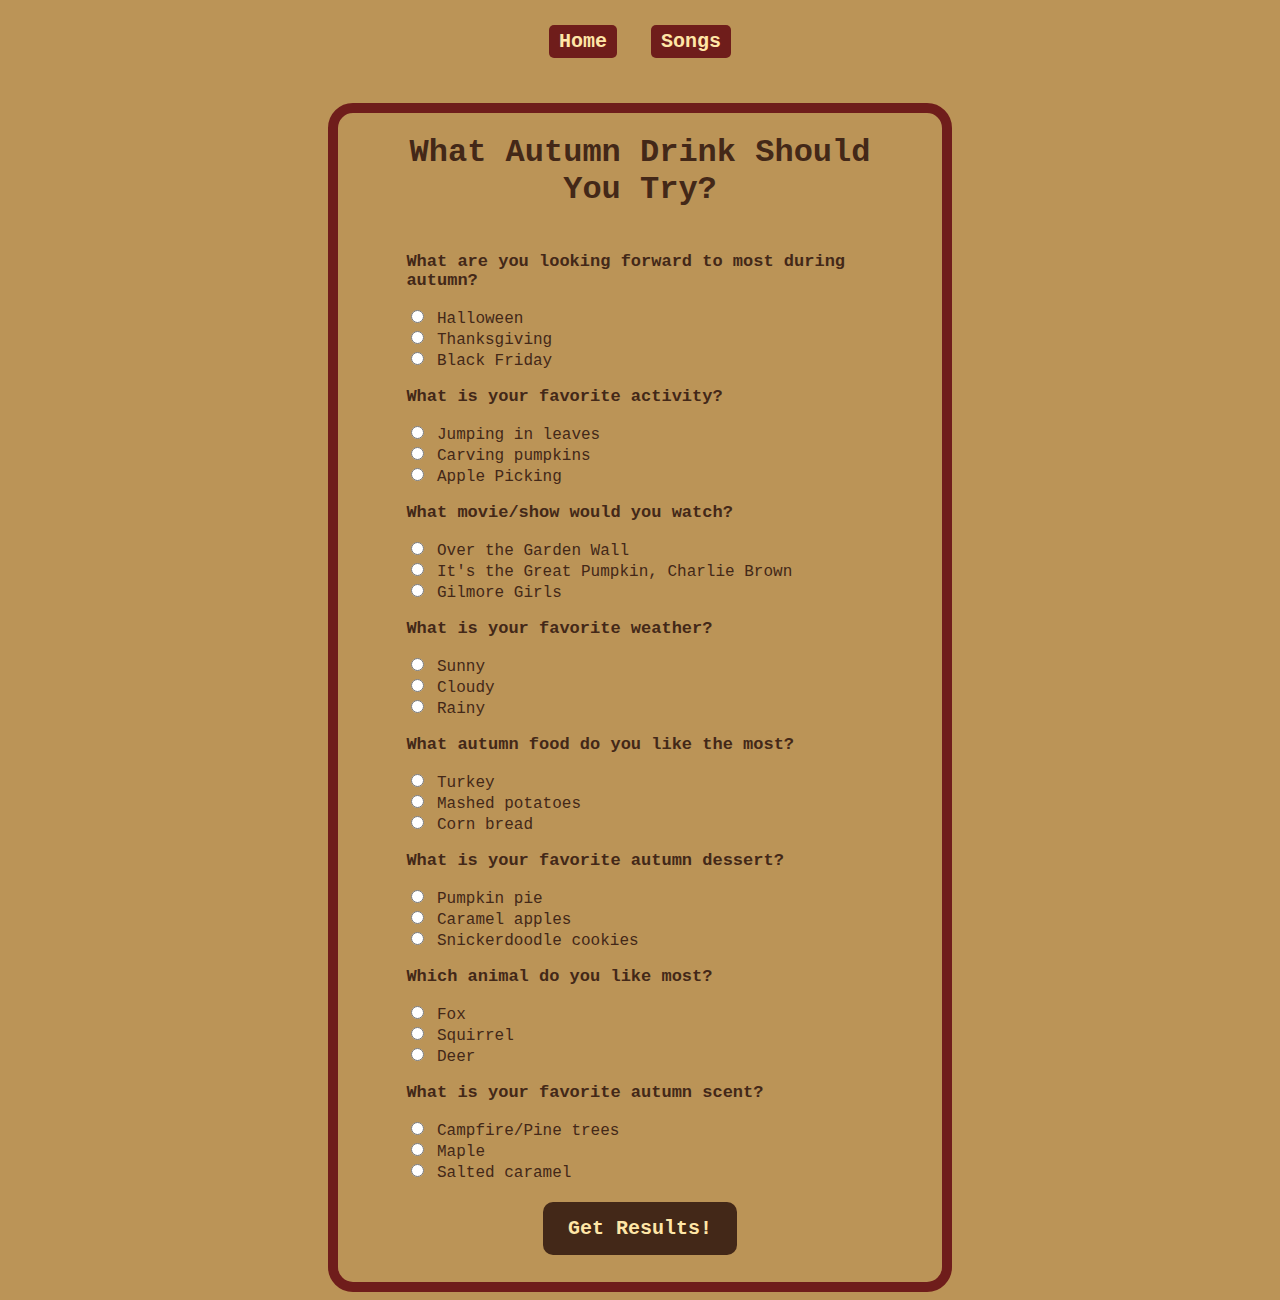
<file: quiz.html>
<!DOCTYPE html>
<html>
    <head>
        <meta charset="utf-8">
        <meta http-equiv="X-UA-Compatible" content="IE=edge">
        <title>Autumn Personality Quiz!</title>
        <meta name="description" content="">
        <meta name="viewport" content="width=device-width, initial-scale=1">
        <link rel="stylesheet" href="quizstyles.css">
        <link rel="stylesheet" href="styles.css">
    </head>

    <body>
        <header>
            <nav>
                <a href="index.html">Home</a>
                <a href="songs.html">Songs</a>
            </nav>
        </header>
    
    
        <div class="quiz">
            <h1 align="center">What Autumn Drink Should You Try?</h1>
            <form class = "questions">
                <div class = "question">
                    <p>What are you looking forward to most during autumn?</p>
                    <label>
                        <input type = "radio" name = "q1" value = "1"> Halloween
                    </label><br>
                    <label>
                        <input type = "radio" name = "q1" value = "1"> Thanksgiving
                    </label><br>
                    <label>
                        <input type = "radio" name = "q1" value = "1"> Black Friday
                    </label>
                </div>
                <div class = "question">
                    <p>What is your favorite activity?</p>
                    <label>
                        <input type = "radio" name = "q2" value = "1"> Jumping in leaves
                    </label><br>
                    <label>
                        <input type = "radio" name = "q2" value = "2"> Carving pumpkins
                    </label><br>
                    <label>
                        <input type = "radio" name = "q2" value = "3"> Apple Picking
                    </label>
                </div>
                <div class = "question">
                    <p>What movie/show would you watch?</p>
                    <label>
                        <input type = "radio" name = "q3" value = "1"> Over the Garden Wall
                    </label><br>
                    <label>
                        <input type = "radio" name = "q3" value = "2"> It's the Great Pumpkin, Charlie Brown
                    </label><br>
                    <label>
                        <input type = "radio" name = "q3" value = "3"> Gilmore Girls
                    </label>
                </div>
                <div class = "question">
                    <p>What is your favorite weather?</p>
                    <label>
                        <input type = "radio" name = "q4" value = "1"> Sunny
                    </label><br>
                    <label>
                        <input type = "radio" name = "q4" value = "2"> Cloudy
                    </label><br>
                    <label>
                        <input type = "radio" name = "q4" value = "3"> Rainy
                    </label>
                </div>
                <div class = "question">
                    <p>What autumn food do you like the most?</p>
                    <label>
                        <input type = "radio" name = "q5" value = "1"> Turkey
                    </label><br>
                    <label>
                        <input type = "radio" name = "q5" value = "2"> Mashed potatoes
                    </label><br>
                    <label>
                        <input type = "radio" name = "q5" value = "3"> Corn bread
                    </label>
                </div>
                <div class = "question">
                    <p>What is your favorite autumn dessert?</p>
                    <label>
                        <input type = "radio" name = "q6" value = "1"> Pumpkin pie
                    </label><br>
                    <label>
                        <input type = "radio" name = "q6" value = "2"> Caramel apples
                    </label><br>
                    <label>
                        <input type = "radio" name = "q6" value = "3"> Snickerdoodle cookies
                    </label>
                </div>
                <div class = "question">
                    <p>Which animal do you like most?</p>
                    <label>
                        <input type = "radio" name = "q7" value = "1"> Fox
                    </label><br>
                    <label>
                        <input type = "radio" name = "q7" value = "2"> Squirrel
                    </label><br>
                    <label>
                        <input type = "radio" name = "q7" value = "3"> Deer
                    </label>
                </div>
                <div class = "question">
                    <p>What is your favorite autumn scent?</p>
                    <label>
                        <input type = "radio" name = "q8" value = "1"> Campfire/Pine trees
                    </label><br>
                    <label>
                        <input type = "radio" name = "q8" value = "2"> Maple
                    </label><br>
                    <label>
                        <input type = "radio" name = "q8" value = "3"> Salted caramel
                    </label>
                </div>
                <div id="buttondiv">
                <button class = "submit-button" type = "button" onclick = "getResult()">Get Results!</button>
            </div>
            </form>

            <div id="result"></div>
        </div>
        <script src="./quizScript.js"> </script>
    </body>
</html>
</file>
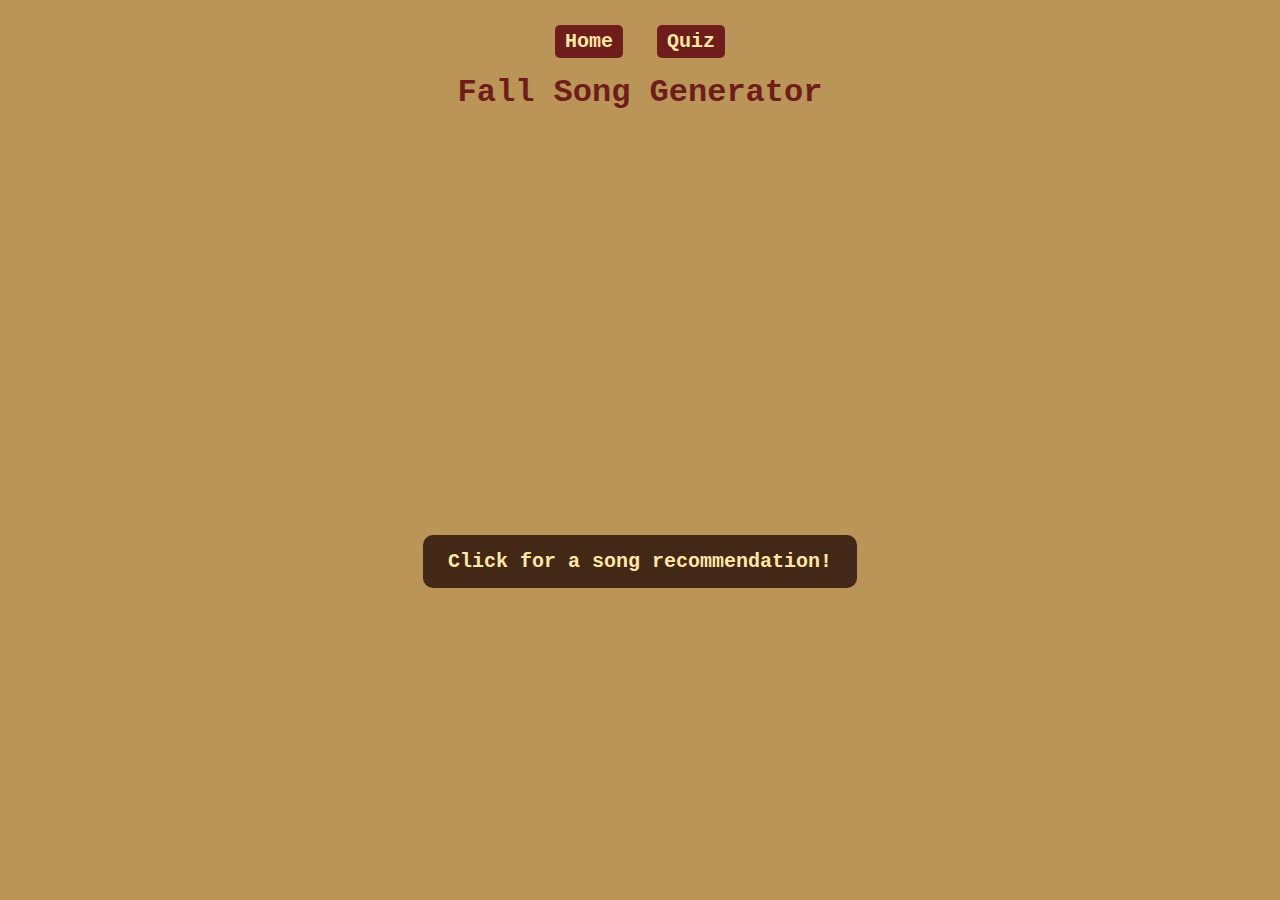
<file: songs.html>
<!DOCTYPE html>
<html>
    <head>
        <meta charset="utf-8">
        <meta http-equiv="X-UA-Compatible" content="IE=edge">
        <title>Autumn Personality Quiz!</title>
        <meta name="description" content="">
        <meta name="viewport" content="width=device-width, initial-scale=1">
        <link rel="stylesheet" href="styles.css">
        <link rel="stylesheet" href="songstyles.css">
    </head>

    <body>
        <header>
            <nav align="center">
                <a href="index.html">Home</a>
                <a href="quiz.html">Quiz</a>
            </nav>
        </header>
        <h1 align="center">
            Fall Song Generator
        </h1>
        
        <div id="songdiv" align ="center">
        <iframe id="song"  src='' width="40%" height="380" frameborder="0" allowtransparency="true" allow="encrypted-media"></iframe>
    </div>
    <div id="buttondiv" align = "center" >
        <button class = "songbutton" type = "button" onclick = "getSong()">Click for a song recommendation!</button>
    </div>
        <script src="./songScript.js"> </script>
    </body>
</html>
</file>
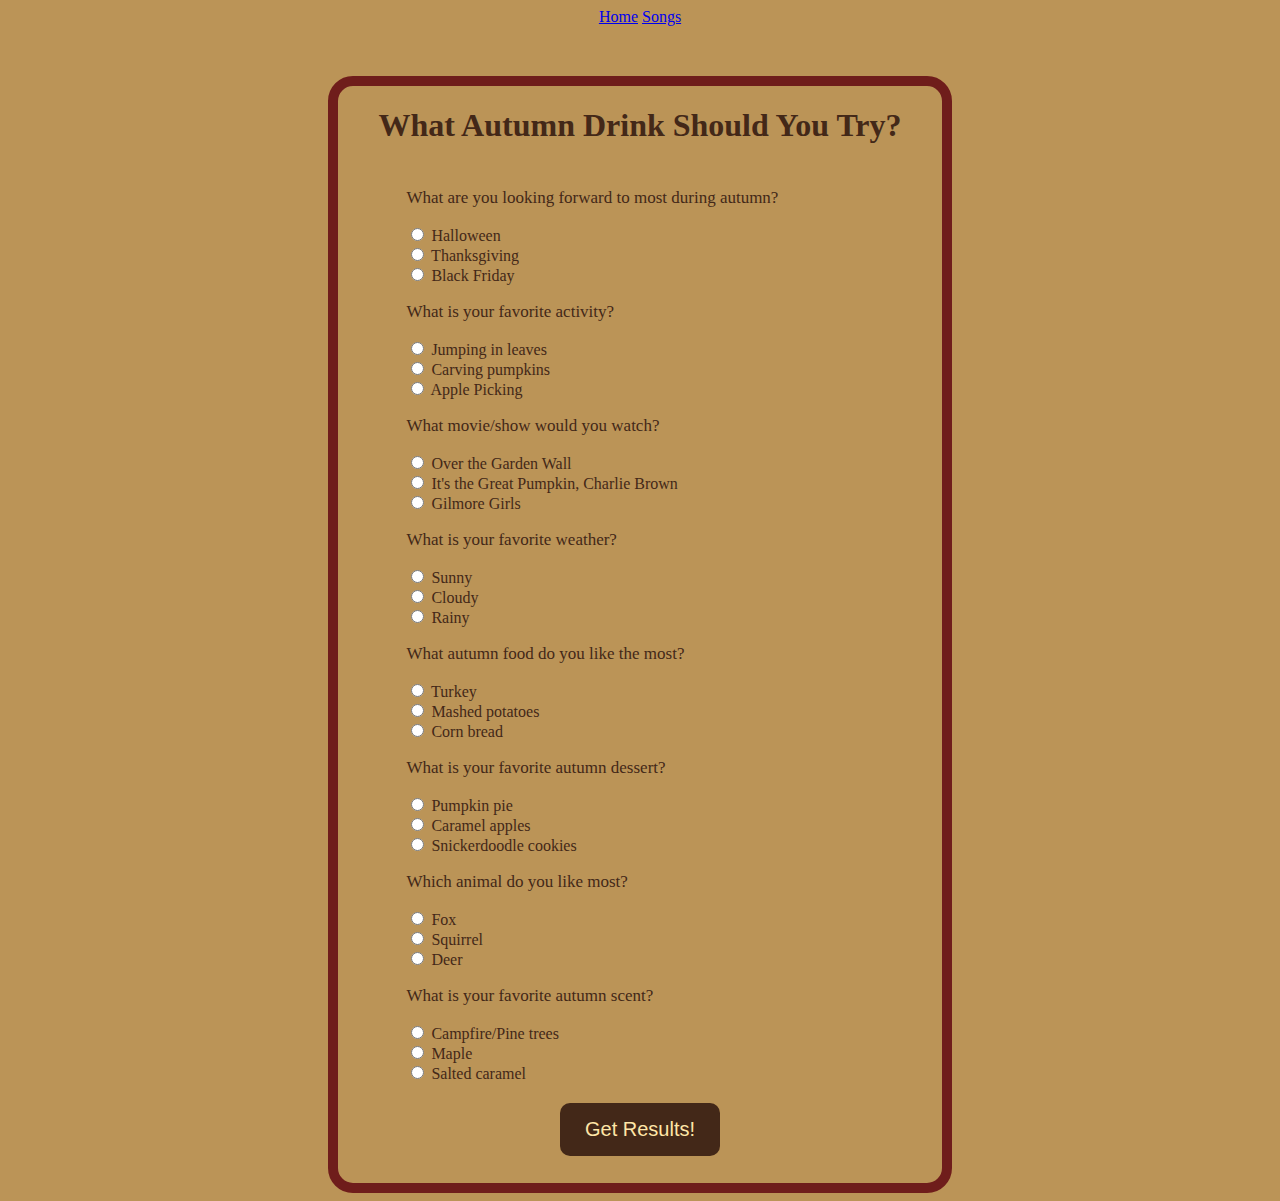
<file: src/quiz.html>
<!DOCTYPE html>
<html>
    <head>
        <meta charset="utf-8">
        <meta http-equiv="X-UA-Compatible" content="IE=edge">
        <title>Autumn Personality Quiz!</title>
        <meta name="description" content="">
        <meta name="viewport" content="width=device-width, initial-scale=1">
        <link rel="stylesheet" href="quizstyles.css">
        <link rel="stylesheet" href="styles.css">
    </head>

    <body>
        <header>
            <nav>
                <a href="index.html">Home</a>
                <a href="songs.html">Songs</a>
            </nav>
        </header>
    
    
        <div class="quiz">
            <h1>What Autumn Drink Should You Try?</h1>
            <form class = "questions">
                <div class = "question">
                    <p>What are you looking forward to most during autumn?</p>
                    <label>
                        <input type = "radio" name = "q1" value = "1"> Halloween
                    </label><br>
                    <label>
                        <input type = "radio" name = "q1" value = "1"> Thanksgiving
                    </label><br>
                    <label>
                        <input type = "radio" name = "q1" value = "1"> Black Friday
                    </label>
                </div>
                <div class = "question">
                    <p>What is your favorite activity?</p>
                    <label>
                        <input type = "radio" name = "q2" value = "1"> Jumping in leaves
                    </label><br>
                    <label>
                        <input type = "radio" name = "q2" value = "2"> Carving pumpkins
                    </label><br>
                    <label>
                        <input type = "radio" name = "q2" value = "3"> Apple Picking
                    </label>
                </div>
                <div class = "question">
                    <p>What movie/show would you watch?</p>
                    <label>
                        <input type = "radio" name = "q3" value = "1"> Over the Garden Wall
                    </label><br>
                    <label>
                        <input type = "radio" name = "q3" value = "2"> It's the Great Pumpkin, Charlie Brown
                    </label><br>
                    <label>
                        <input type = "radio" name = "q3" value = "3"> Gilmore Girls
                    </label>
                </div>
                <div class = "question">
                    <p>What is your favorite weather?</p>
                    <label>
                        <input type = "radio" name = "q4" value = "1"> Sunny
                    </label><br>
                    <label>
                        <input type = "radio" name = "q4" value = "2"> Cloudy
                    </label><br>
                    <label>
                        <input type = "radio" name = "q4" value = "3"> Rainy
                    </label>
                </div>
                <div class = "question">
                    <p>What autumn food do you like the most?</p>
                    <label>
                        <input type = "radio" name = "q5" value = "1"> Turkey
                    </label><br>
                    <label>
                        <input type = "radio" name = "q5" value = "2"> Mashed potatoes
                    </label><br>
                    <label>
                        <input type = "radio" name = "q5" value = "3"> Corn bread
                    </label>
                </div>
                <div class = "question">
                    <p>What is your favorite autumn dessert?</p>
                    <label>
                        <input type = "radio" name = "q6" value = "1"> Pumpkin pie
                    </label><br>
                    <label>
                        <input type = "radio" name = "q6" value = "2"> Caramel apples
                    </label><br>
                    <label>
                        <input type = "radio" name = "q6" value = "3"> Snickerdoodle cookies
                    </label>
                </div>
                <div class = "question">
                    <p>Which animal do you like most?</p>
                    <label>
                        <input type = "radio" name = "q7" value = "1"> Fox
                    </label><br>
                    <label>
                        <input type = "radio" name = "q7" value = "2"> Squirrel
                    </label><br>
                    <label>
                        <input type = "radio" name = "q7" value = "3"> Deer
                    </label>
                </div>
                <div class = "question">
                    <p>What is your favorite autumn scent?</p>
                    <label>
                        <input type = "radio" name = "q8" value = "1"> Campfire/Pine trees
                    </label><br>
                    <label>
                        <input type = "radio" name = "q8" value = "2"> Maple
                    </label><br>
                    <label>
                        <input type = "radio" name = "q8" value = "3"> Salted caramel
                    </label>
                </div>
                <div id="buttondiv">
                <button class = "submit-button" type = "button" onclick = "getResult()">Get Results!</button>
            </div>
            </form>

            <div id="result"></div>
        </div>
        <script src="./quizScript.js"> </script>
    </body>
</html>
</file>
<file: quizstyles.css>
header{
    display:flex;
    justify-content:center;
    
}

.quiz{
    margin-top: 50px;
    margin-left: 25vw;
    margin-right:25vw;
    padding-left:3vw;
    padding-right:3vw;
    
    border: 10px solid #6F1D1B;
    border-radius: 25px;
}
.quiz h1{
    display:flex;
    justify-content:center;
}
.questions{
    padding-top:5px;
}
.question{
    padding-left: 30px;
    padding-right:30px;
}
.question p{
    color:#432818;
    font-size:17px;
}
.question label{
    color:#432818;
}
#result{
    color: #432818;
}
.quiz h1{
    color: #432818;
}


.submit-button{
    background-color: #432818;
    border: none;
    color: #FFE6A7;
    padding:15px 25px;
    border-radius: 10px;
    font-size:20px;
    cursor:pointer;
}
#buttondiv{
    display:flex;
    justify-content: center;
    margin-top:20px;
    margin-bottom:3vh;
   
}
#result{
    text-align:center;
    margin-top: 10px;
    margin-bottom:3vh;
    font-family: 'Courier New', Courier, monospace;
}
</file>
<file: styles.css>
body{
    background-color: #BB9457;
}
header a{
    padding:5px 10px;
    color: #FFE6A7;
    background-color:#6f1d1b;
    font-size:20px;
    text-decoration:none;
    margin: 5px 15px;
    border-radius: 5px;
}
.caption{
    margin-top: -5px;
    color: #432818;
}
header{
    margin-top:30px;
}

h1 {
    color: #6f1d1b
}

h1, h2, button, p, a, label{
    font-family: 'Courier New', Courier, monospace;
}
a, h1, button{
    font-weight: 900;
}
p{
    font-weight: 600;
}
</file>
<file: songstyles.css>
.songbutton{
    background-color: #432818;
    border: none;
    color: #FFE6A7;
    padding:15px 25px;
    border-radius: 10px;
    font-size:20px;
    cursor:pointer;
    
}
#songdiv{
    
    margin-top:40px;
}
</file>
<file: src/quizstyles.css>
header{
    display:flex;
    justify-content:center;
    
}

.quiz{
    margin-top: 50px;
    margin-left: 25vw;
    margin-right:25vw;
    padding-left:3vw;
    padding-right:3vw;
    
    border: 10px solid #6F1D1B;
    border-radius: 25px;
}
.quiz h1{
    display:flex;
    justify-content:center;
}
.questions{
    padding-top:5px;
}
.question{
    padding-left: 30px;
    padding-right:30px;
}
.question p{
    color:#432818;
    font-size:17px;
}
.question label{
    color:#432818;
}
#result{
    color: #432818;
}
.quiz h1{
    color: #432818;
}


.submit-button{
    background-color: #432818;
    border: none;
    color: #FFE6A7;
    padding:15px 25px;
    border-radius: 10px;
    font-size:20px;
    cursor:pointer;
}
#buttondiv{
    display:flex;
    justify-content: center;
    margin-top:20px;
    margin-bottom:3vh;
   
}
#result{
    text-align:center;
    margin-top: 10px;
    margin-bottom:3vh;
    font-family: 'Courier New', Courier, monospace;
}
</file>
<file: src/styles.css>
body{
    background-color: #BB9457;
}
</file>
